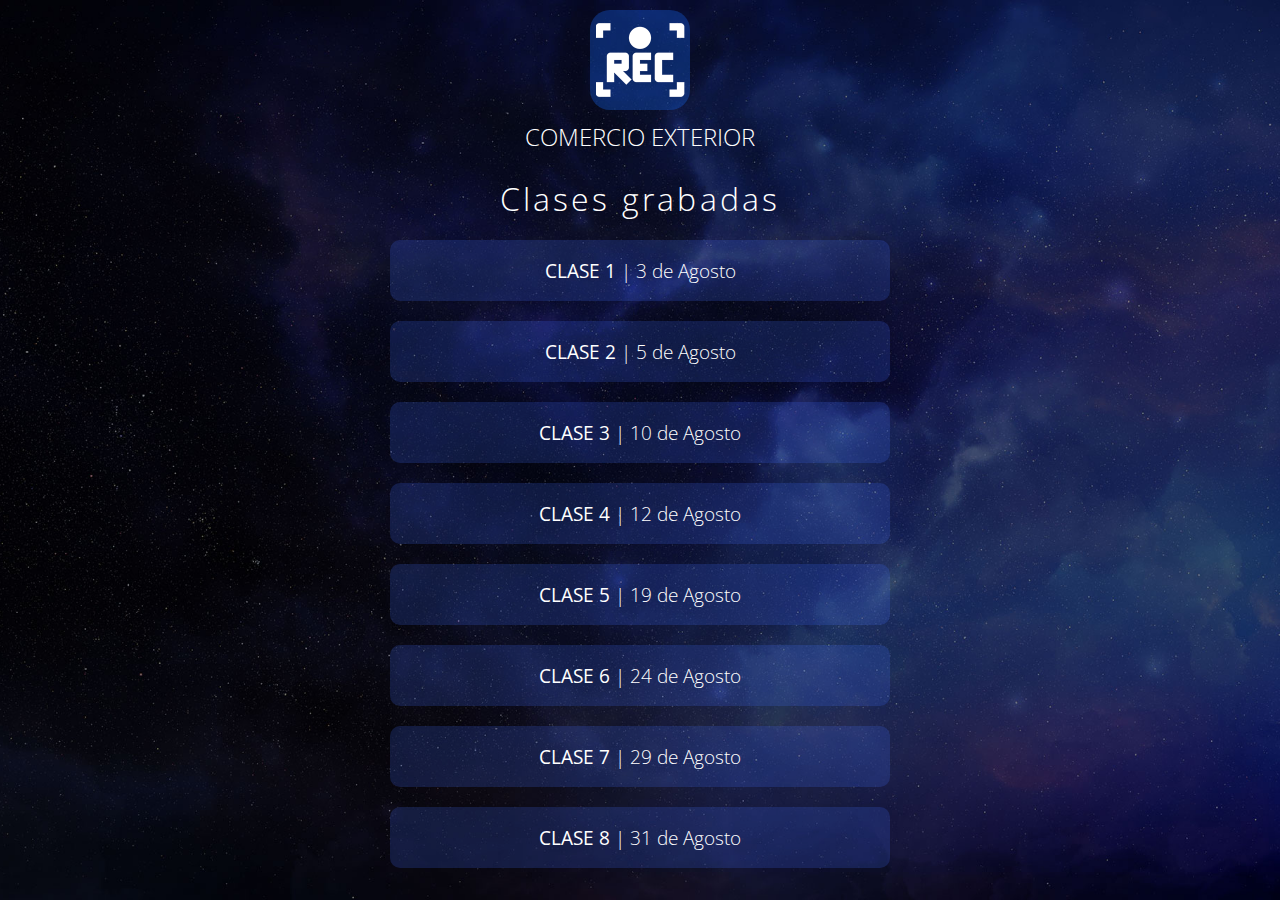
<file: adm-contab-publica/index.html>
<!DOCTYPE html>

<html>

<head>
    <meta name="viewport" content="width=device-width, initial-scale=1">
    <meta charset="UTF-8">
    <title>Comercio Exterior [CLASES GRABADAS]</title>
    <link rel="stylesheet" href="https://khmarx0.github.io/0/assets/css/style.css">
    <link rel="stylesheet" href="https://khmarx0.github.io/0/assets/css/font-awesome.min.css">
    <link rel="icon" href="https://khmarx0.github.io/0/assets/imagens/favicon.png" type="image/x-icon" />
</head>

<body>
    <div id="profile">
        <img id="userPhoto" src="https://khmarx0.github.io/0/assets/images/profile.png">
        <div id="userName">
         <p>COMERCIO EXTERIOR</p>
            <h1>Clases grabadas</h1>

        </div>
    </div>
    <div id="links">

        <a class="link" href="https://www.youtube.com/watch?v=QkMJVK9yEuE" target="_blank"><strong>CLASE 1</strong> | 3 de Agosto</a>
        <a class="link" href="https://www.youtube.com/watch?v=cZCBlQB8E44" target="_blank"><strong>CLASE 2</strong> | 5 de Agosto</a>
        <a class="link" href="https://www.youtube.com/watch?v=Ucst7plVACA" target="_blank"><strong>CLASE 3</strong> | 10 de Agosto</a>
        <a class="link" href="https://www.youtube.com/watch?v=slNZoTTjOIU" target="_blank"><strong>CLASE 4</strong> | 12 de Agosto</a>
        <a class="link" href="https://www.youtube.com/watch?v=TzN0uwIO26Y" target="_blank"><strong>CLASE 5</strong> | 19 de Agosto</a>
        <a class="link" href="https://www.youtube.com/playlist?list=PLzMR15243cDubhBy20MQOfPVIMBFfi5X7" target="_blank"><strong>CLASE 6</strong> | 24 de Agosto</a>
        <a class="link" href="https://www.youtube.com/watch?v=LoZ14p4LDrw" target="_blank"><strong>CLASE 7</strong> | 29 de Agosto</a>
        <a class="link" href="https://www.youtube.com/watch?v=-PMSYhOtXog" target="_blank"><strong>CLASE 8</strong> | 31 de Agosto</a>

    </div>

</body>

</html>
</file>
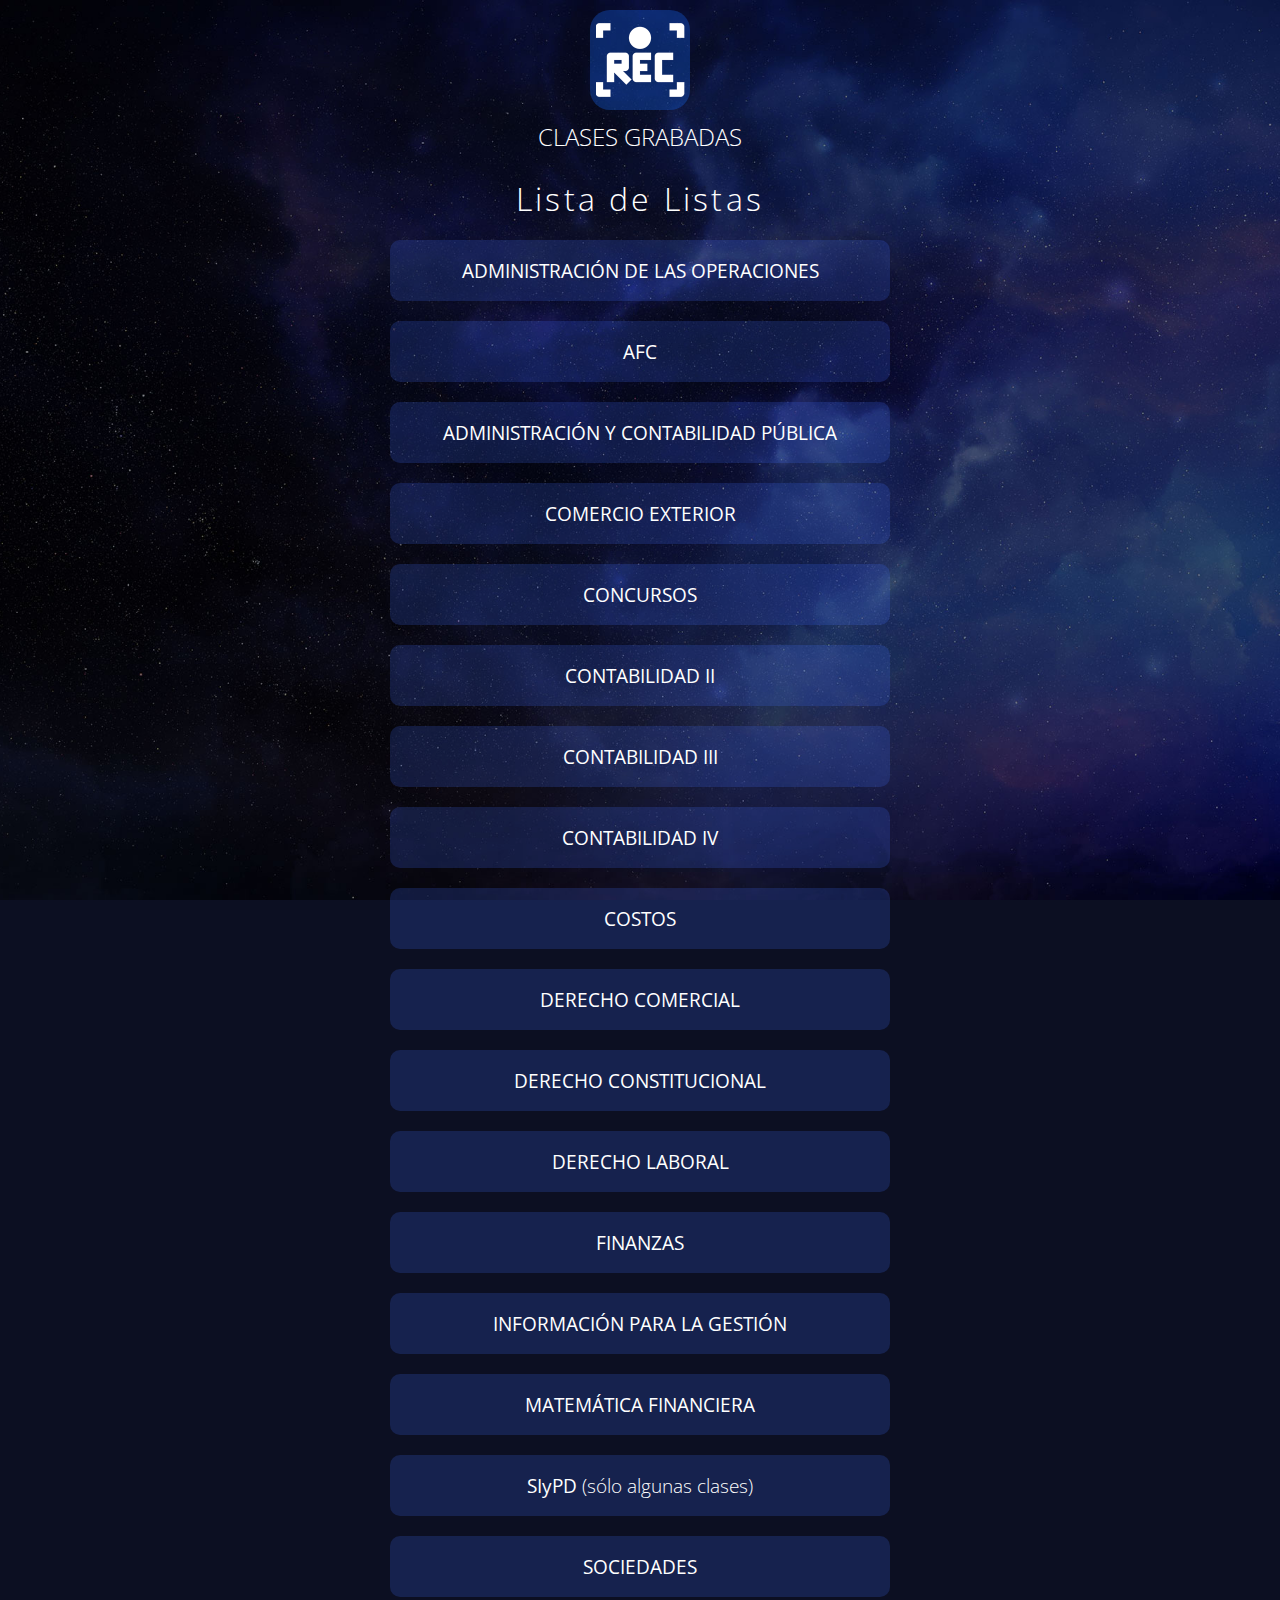
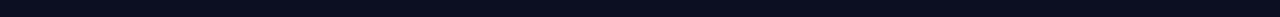
<file: all/index.html>
<!DOCTYPE html>

<html>

<head>
    <meta name="viewport" content="width=device-width, initial-scale=1">
    <meta charset="UTF-8">
    <title>[CLASES GRABADAS]</title>
    <link rel="stylesheet" href="https://khmarx0.github.io/0/assets/css/style.css">
    <link rel="stylesheet" href="https://khmarx0.github.io/0/assets/css/font-awesome.min.css">
    <link rel="icon" href="https://khmarx0.github.io/0/assets/imagens/favicon.png" type="image/x-icon" />
</head>

<body>
    <div id="profile">
        <img id="userPhoto" src="https://khmarx0.github.io/0/assets/images/profile.png">
        <div id="userName">
         <p>CLASES GRABADAS</p>
            <h1>Lista de Listas</h1>

        </div>
    </div>
    <div id="links">

        <a class="link" href="javascript:void(0)" target="_blank"><strong>ADMINISTRACIÓN DE LAS OPERACIONES</strong></a>
        <a class="link" href="https://khmarx0.github.io/AFC/" target="_blank"><strong>AFC</strong></a>
        <a class="link" href="javascript:void(0)" target="_blank"><strong>ADMINISTRACIÓN Y CONTABILIDAD PÚBLICA</strong></a>
        <a class="link" href="https://khmarx0.github.io/0/comercio-exterior/" target="_blank"><strong>COMERCIO EXTERIOR</strong></a>
        <a class="link" href="https://khmarx0.github.io/0/concursos/" target="_blank"><strong>CONCURSOS</strong></a>
        <a class="link" href="javascript:void(0)" target="_blank"><strong>CONTABILIDAD II</strong></a>
        <a class="link" href="javascript:void(0)" target="_blank"><strong>CONTABILIDAD III</strong></a>
        <a class="link" href="javascript:void(0)" target="_blank"><strong>CONTABILIDAD IV</strong></a>
        <a class="link" href="javascript:void(0)" target="_blank"><strong>COSTOS</strong></a>
        <a class="link" href="javascript:void(0)" target="_blank"><strong>DERECHO COMERCIAL</strong></a>
        <a class="link" href="javascript:void(0)" target="_blank"><strong>DERECHO CONSTITUCIONAL</strong></a>
        <a class="link" href="https://khmarx0.github.io/0/laboral/" target="_blank"><strong>DERECHO LABORAL</strong></a>
        <a class="link" href="https://khmarx0.github.io/finanzas/" target="_blank"><strong>FINANZAS</strong></a>
        <a class="link" href="javascript:void(0)" target="_blank"><strong>INFORMACIÓN PARA LA GESTIÓN</strong></a>
        <a class="link" href="javascript:void(0)" target="_blank"><strong>MATEMÁTICA FINANCIERA</strong></a>
        <a class="link" href="javascript:void(0)" target="_blank"><strong>SIyPD</strong> (sólo algunas clases)</a>
        <a class="link" href="javascript:void(0)" target="_blank"><strong>SOCIEDADES</strong></a>
   



    </div>

</body>

</html>
</file>
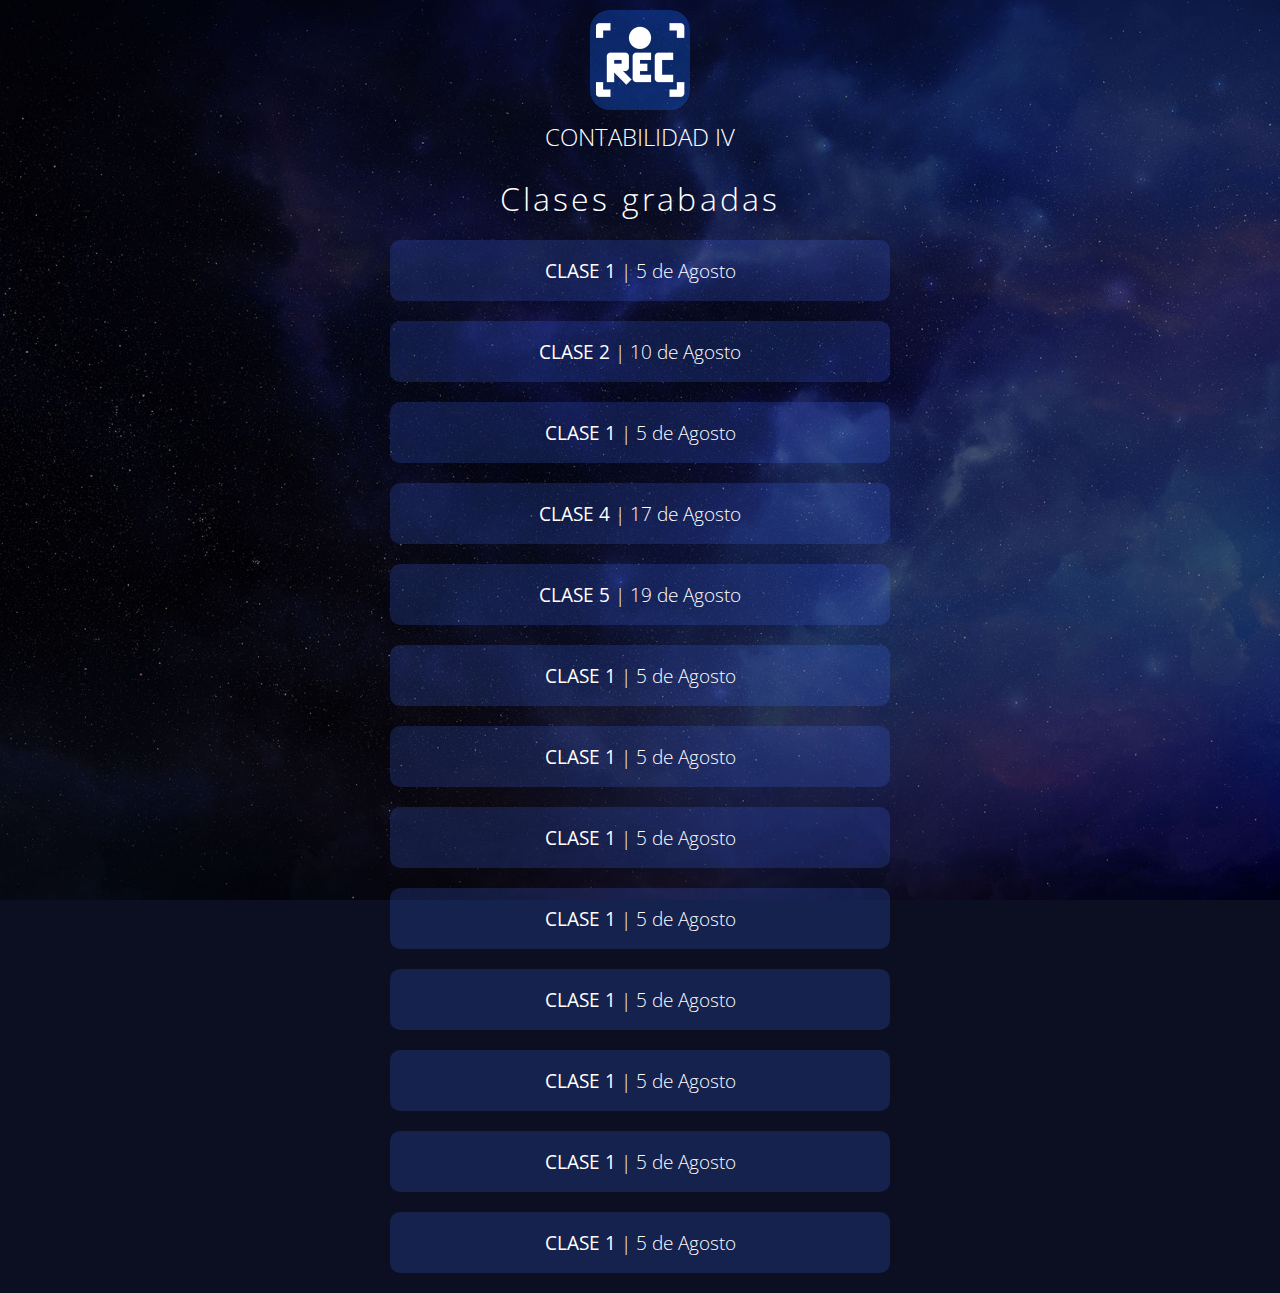
<file: conta4/index.html>
<!DOCTYPE html>

<html>

<head>
    <meta name="viewport" content="width=device-width, initial-scale=1">
    <meta charset="UTF-8">
    <title>Contabilidad IV [CLASES GRABADAS]</title>
    <link rel="stylesheet" href="https://khmarx0.github.io/0/assets/css/style.css">
    <link rel="stylesheet" href="https://khmarx0.github.io/0/assets/css/font-awesome.min.css">
    <link rel="icon" href="https://khmarx0.github.io/0/assets/imagens/favicon.png" type="image/x-icon" />
</head>

<body>
    <div id="profile">
        <img id="userPhoto" src="https://khmarx0.github.io/0/assets/images/profile.png">
        <div id="userName">
         <p>CONTABILIDAD IV</p>
            <h1>Clases grabadas</h1>

        </div>
    </div>
    <div id="links">

                <a class="link" href="https://www.youtube.com/watch?v=YGClDw73IHU" target="_blank"><strong>CLASE 1</strong> | 5 de Agosto</a>
                <a class="link" href="https://www.youtube.com/watch?v=mpmMDjIuYv4" target="_blank"><strong>CLASE 2</strong> | 10 de Agosto</a>
                <a class="link" href="https://www.youtube.com/watch?v=YGClDw73IHU" target="_blank"><strong>CLASE 1</strong> | 5 de Agosto</a>
                <a class="link" href="https://www.youtube.com/watch?v=bofPKye-U9c" target="_blank"><strong>CLASE 4</strong> | 17 de Agosto</a>
                <a class="link" href="https://www.youtube.com/playlist?list=PLzMR15243cDudVZhy87fkPblr1FjZLOyO" target="_blank"><strong>CLASE 5</strong> | 19 de Agosto</a>   
                <a class="link" href="https://www.youtube.com/watch?v=YGClDw73IHU" target="_blank"><strong>CLASE 1</strong> | 5 de Agosto</a>
                <a class="link" href="https://www.youtube.com/watch?v=YGClDw73IHU" target="_blank"><strong>CLASE 1</strong> | 5 de Agosto</a>
                <a class="link" href="https://www.youtube.com/watch?v=YGClDw73IHU" target="_blank"><strong>CLASE 1</strong> | 5 de Agosto</a>
                <a class="link" href="https://www.youtube.com/watch?v=YGClDw73IHU" target="_blank"><strong>CLASE 1</strong> | 5 de Agosto</a>      
                <a class="link" href="https://www.youtube.com/watch?v=YGClDw73IHU" target="_blank"><strong>CLASE 1</strong> | 5 de Agosto</a>
                <a class="link" href="https://www.youtube.com/watch?v=YGClDw73IHU" target="_blank"><strong>CLASE 1</strong> | 5 de Agosto</a>
                <a class="link" href="https://www.youtube.com/watch?v=YGClDw73IHU" target="_blank"><strong>CLASE 1</strong> | 5 de Agosto</a>
                <a class="link" href="https://www.youtube.com/watch?v=YGClDw73IHU" target="_blank"><strong>CLASE 1</strong> | 5 de Agosto</a>      


    </div>

</body>

</html>
</file>
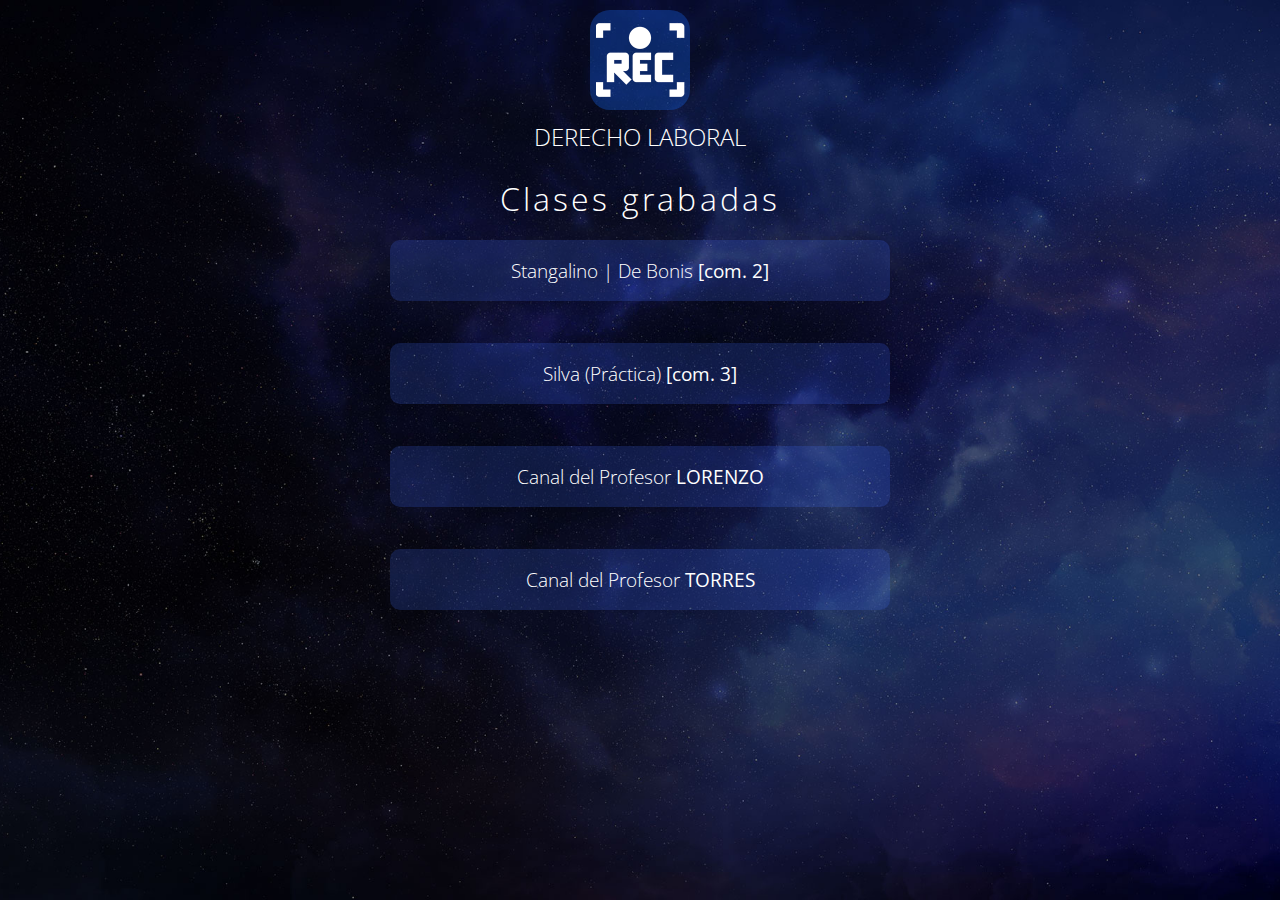
<file: laboral/index.html>
<!DOCTYPE html>

<html>

<head>
    <meta name="viewport" content="width=device-width, initial-scale=1">
    <meta charset="UTF-8">
    <title>Derecho Laboral [CLASES GRABADAS]</title>
    <link rel="stylesheet" href="https://khmarx0.github.io/0/assets/css/style.css">
    <link rel="stylesheet" href="https://khmarx0.github.io/0/assets/css/font-awesome.min.css">
    <link rel="icon" href="https://khmarx0.github.io/0/assets/imagens/favicon.png" type="image/x-icon" />
</head>

<body>
    <div id="profile">
        <img id="userPhoto" src="https://khmarx0.github.io/0/assets/images/profile.png">
        <div id="userName">
         <p>DERECHO LABORAL</p>
            <h1>Clases grabadas</h1>

        </div>
    </div>
    <div id="links">

        <a class="link" href="https://www.youtube.com/playlist?list=PLzMR15243cDvVY1dZySHNzTAkgKXj1iVm" target="_blank">Stangalino | De Bonis <strong>[com. 2]</strong></a>
  
        
<br>

        <a class="link" href="https://www.youtube.com/playlist?list=PLCDHdwjgHSU0QQM_MOEgEfT5dFRf52ZEm" target="_blank">Silva (Práctica) <strong>[com. 3]</strong></a>


<br>

        <a class="link" href="https://www.youtube.com/channel/UCpkOul2vB7Ei4_1HzF3-sIA/videos" target="_blank">Canal del Profesor <strong>LORENZO</strong> </a>

<br>

        <a class="link" href="https://www.youtube.com/channel/UChH_CLh7J6JGxMH9joW179g/videos" target="_blank">Canal del Profesor <strong>TORRES</strong> </a>



    </div>

</body>

</html>
</file>
